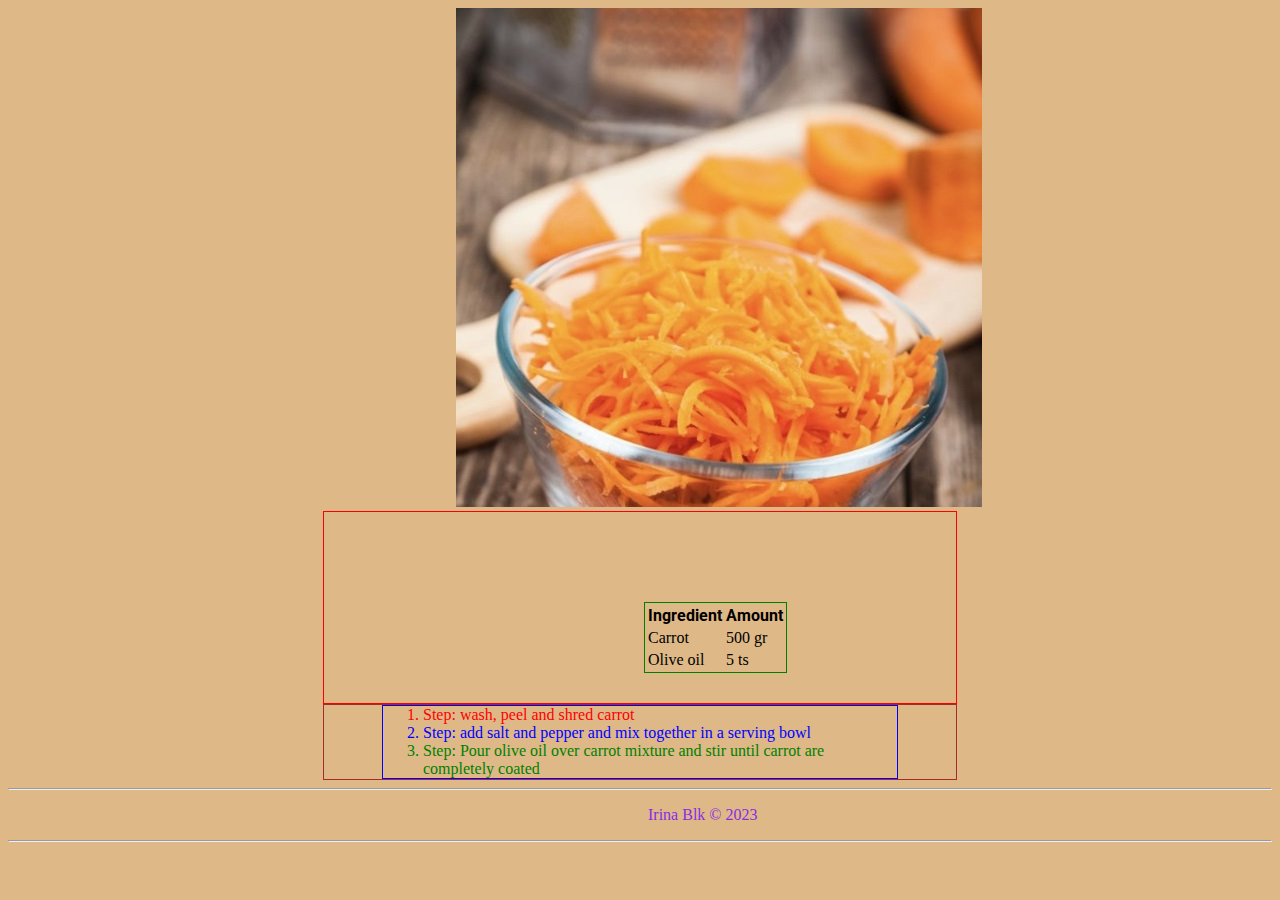
<file: index.html>
<!DOCTYPE html>
<html lang="en">
<head>
    <meta charset="UTF-8">
    <meta name="viewport" content="width=device-width, initial-scale=1.0">
    <title>Lemmikroa retsept</title>
    <link rel="stylesheet" href="style.css">
</head>
<body>
    <img class="img" src="img/carrot.jpg" alt="carrot">

    <div class="ingredients"> 
<table class="ingredients-table">
    <tr>
        <th class="Ingredient"> Ingredient

        </th>
        <th class="Amount"> Amount

        </th>
    </tr>

    <tr>
        <td> Carrot

        </td>
        <td>500 gr</td>
    </tr>

    <tr>
        <td> Olive oil
        

        </td>
        <td>
            5 ts
        </td>
    </tr>
</table>
    </div>



    <div class="Instructions">
<ol class="Instructions-list">
    <li id="red">
Step: wash, peel and shred carrot
    </li>
    <li id="blue">
Step: add salt and pepper and mix together in a serving bowl
    </li>
    <li id="green">
Step: Pour olive oil over carrot mixture and stir until carrot are completely coated
    </li>
</ol>
    </div>

    <hr>
    <div class="footer";>
        <p> Irina Blk &#169 2023</p>
    </div>

    <hr>
</body>
</html>
</file>
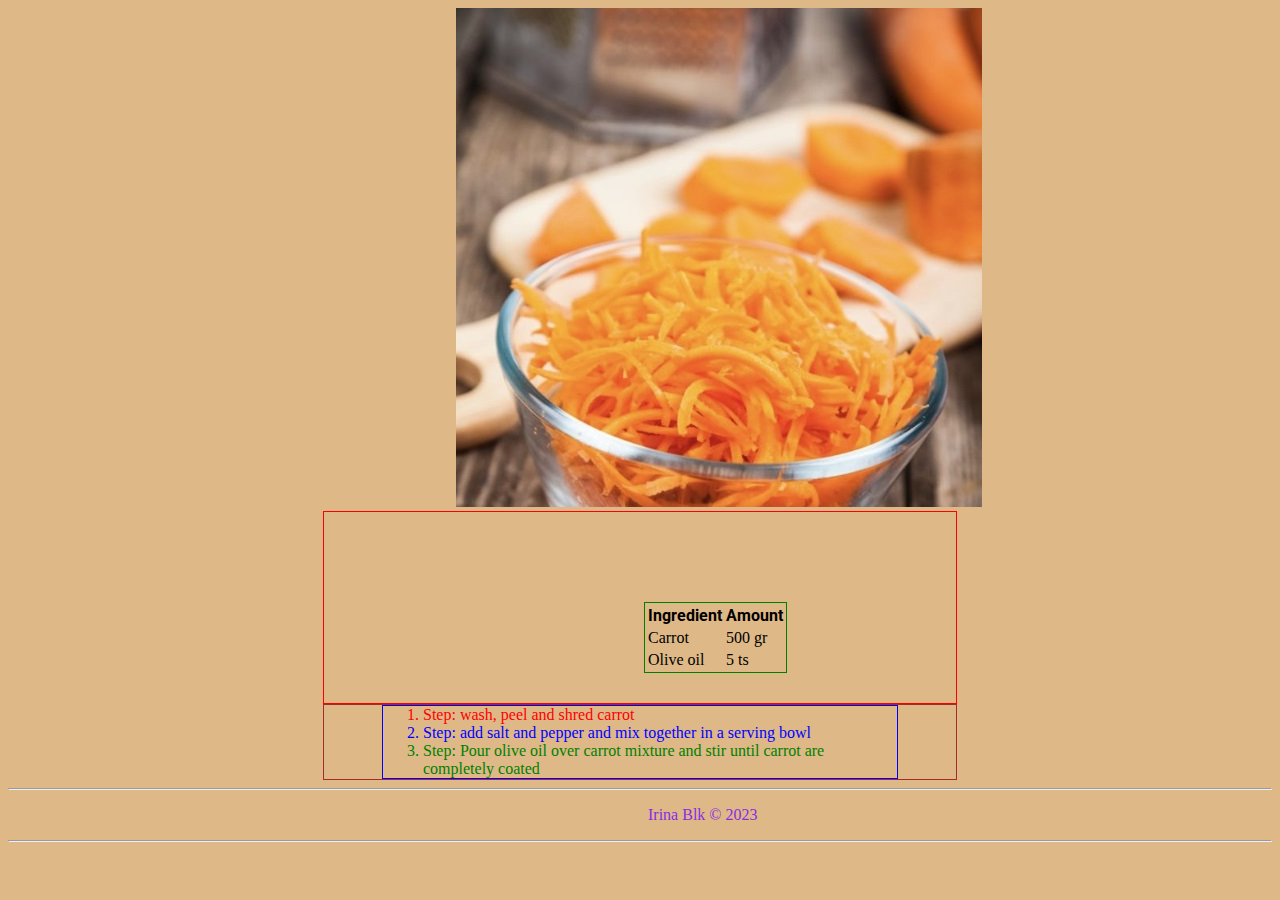
<file: task.html>
<!DOCTYPE html>
<html lang="en">
<head>
    <meta charset="UTF-8">
    <meta name="viewport" content="width=device-width, initial-scale=1.0">
    <title>Lemmikroa retsept</title>
    <link rel="stylesheet" href="task.css">
</head>
<body>
    <img class="img" src="img/carrot.jpg" alt="carrot">

    <div class="ingredients"> 
<table class="ingredients-table">
    <tr>
        <th class="Ingredient"> Ingredient

        </th>
        <th class="Amount"> Amount

        </th>
    </tr>

    <tr>
        <td> Carrot

        </td>
        <td>500 gr</td>
    </tr>

    <tr>
        <td> Olive oil
        

        </td>
        <td>
            5 ts
        </td>
    </tr>
</table>
    </div>



    <div class="Instructions">
<ol class="Instructions-list">
    <li id="red">
Step: wash, peel and shred carrot
    </li>
    <li id="blue">
Step: add salt and pepper and mix together in a serving bowl
    </li>
    <li id="green">
Step: Pour olive oil over carrot mixture and stir until carrot are completely coated
    </li>
</ol>
    </div>

    <hr>
    <div class="footer";>
        <p> Irina Blk &#169 2023</p>
    </div>

    <hr>
</body>
</html>
</file>
<file: style.css>
@import url('https://fonts.googleapis.com/css2?family=Montserrat:wght@100&family=Roboto:ital,wght@0,100;1,100&display=swap');

body{
    background-color: burlywood;
}

.img{
    margin-left: 28rem;
}

.ingredients{
    border: 1px solid red;
    width: 50%;
    margin: 0 auto;
    padding-top: 90px;
    padding-bottom: 30px;
   
}

.ingredients-table{
    border: 1px solid green;
    margin-left: 20rem;
   

}

.Ingredient{
    font-family: 'Roboto', sans-serif;
}

.Amount{
   font-family: 'Roboto', sans-serif;
}
#red{
    color: red;
}
#blue
{
    color: blue;
}
#green{
    color: green;
}
.Instructions{
    border: 1px solid brown;
    width: 50%;
    margin: 0 auto;
}

.Instructions-list{
    border: 1px solid blue;
    width: 75%;
    margin: 0 auto;
}

.footer{
    color: blueviolet;
    margin-left: 40rem;
}
</file>
<file: task.css>
@import url('https://fonts.googleapis.com/css2?family=Montserrat:wght@100&family=Roboto:ital,wght@0,100;1,100&display=swap');

body{
    background-color: burlywood;
}

.img{
    margin-left: 28rem;
}

.ingredients{
    border: 1px solid red;
    width: 50%;
    margin: 0 auto;
    padding-top: 90px;
    padding-bottom: 30px;
   
}

.ingredients-table{
    border: 1px solid green;
    margin-left: 20rem;
   

}

.Ingredient{
    font-family: 'Roboto', sans-serif;
}

.Amount{
   font-family: 'Roboto', sans-serif;
}
#red{
    color: red;
}
#blue
{
    color: blue;
}
#green{
    color: green;
}
.Instructions{
    border: 1px solid brown;
    width: 50%;
    margin: 0 auto;
}

.Instructions-list{
    border: 1px solid blue;
    width: 75%;
    margin: 0 auto;
}

.footer{
    color: blueviolet;
    margin-left: 40rem;
}
</file>
